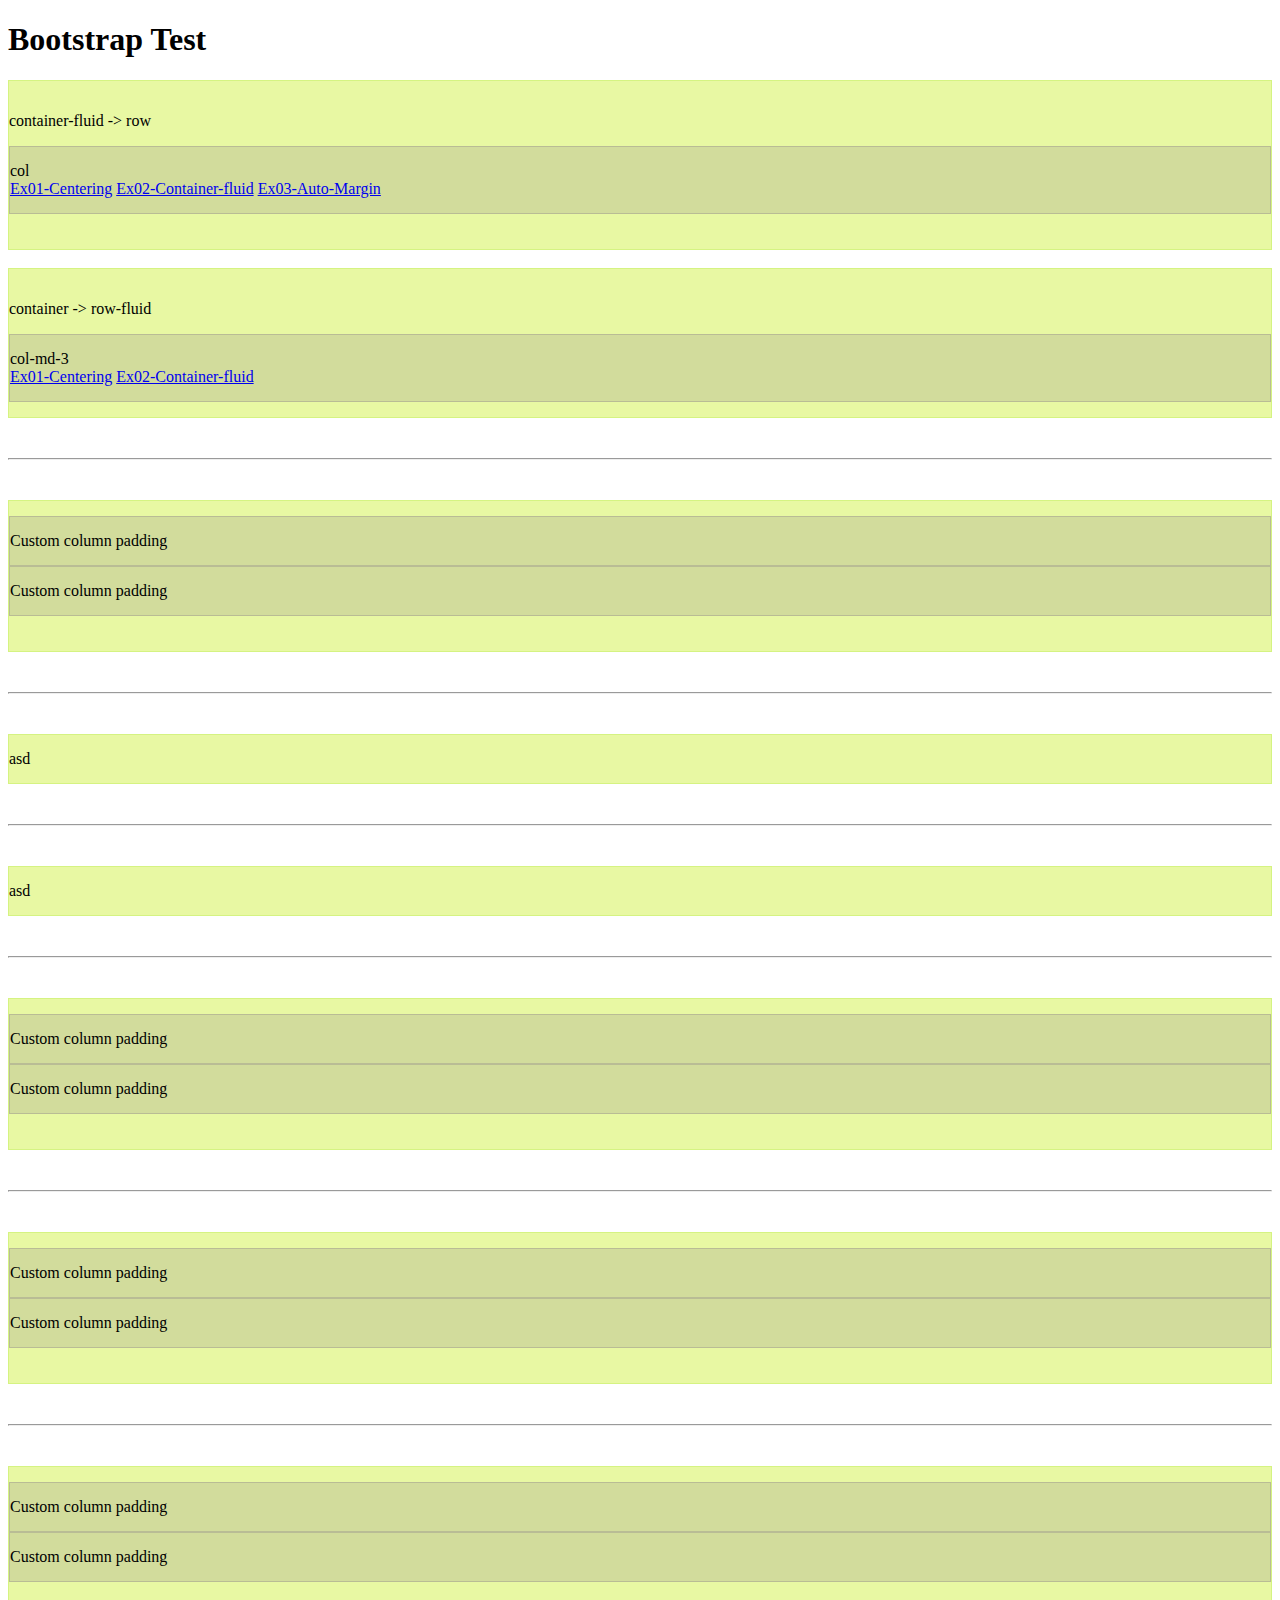
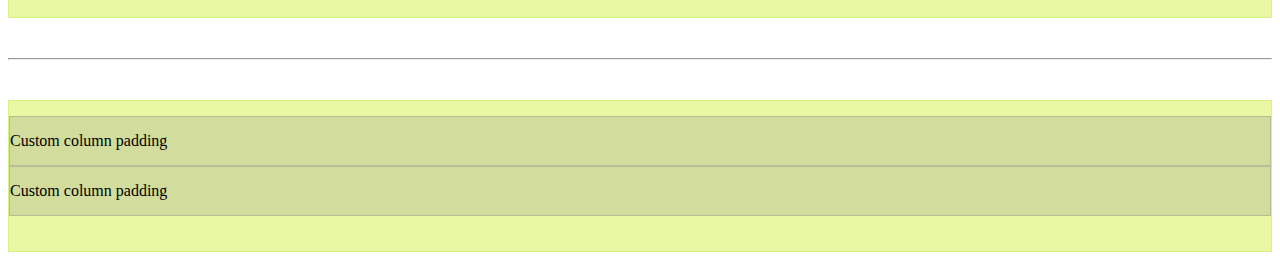
<file: index.html>
<!DOCTYPE html>
<html lang="en">

<head>
    <meta charset="UTF-8">
    <meta name="viewport" content="width=device-width, initial-scale=1.0">
    <meta http-equiv="X-UA-Compatible" content="ie=edge">
    <link href="https://cdn.jsdelivr.net/npm/bootstrap@5.0.2/dist/css/bootstrap.min.css" rel="stylesheet"
        integrity="sha384-EVSTQN3/azprG1Anm3QDgpJLIm9Nao0Yz1ztcQTwFspd3yD65VohhpuuCOmLASjC" crossorigin="anonymous">
    <link rel="stylesheet" href="css/grid.css">

    <title>Bootstrap Sandbox</title>
</head>

<body>
    <header>
        <h1 class="display-3 text-center my-4">Bootstrap Test</h1>
        <div class="container-fluid">
            <div class="row">
                <p>container-fluid -> row</p>
                <div class="col"> col <br>
                    <a href="./ex01-centering.html" class="btn btn-primary btn-block" role="button" type="button">Ex01-Centering</a>
                    <a href="./ex02-container-fluid.html" class="btn btn-primary btn-block " role="button" type="button">Ex02-Container-fluid</a>
                    <a href="./ex03-auto-margin.html" class="btn btn-primary btn-block " role="button" type="button">Ex03-Auto-Margin</a>
                </div>
            </div>
        </div>
        <br>
        <div class="container">
            <div class="row-fluid">
                <p>container -> row-fluid</p>
                <div class="col-md-3"> col-md-3 <br>
                    <a href="./ex01-centering.html" class="btn btn-primary btn-block" role="button" type="button">Ex01-Centering</a>
                    <a href="./ex02-container-fluid.html" class="btn btn-primary btn-block " role="button" type="button">Ex02-Container-fluid</a>
                </div>
            </div>
        </div>
    </header>
    <hr>
    <div class="container px-4">
        <div class="row gx-5">
            <div class="col">
                <div class="p-3 border bg-light">Custom column padding</div>
            </div>
            <div class="col">
                <div class="p-3 border bg-light">Custom column padding</div>
            </div>
        </div>
    </div>
    <hr>
    <div class="container p-0">
        asd
    </div>
    <hr>
    <div class="container">
        asd
    </div>
    <hr>
    <div class="container p-0">
        <div class="row gx-5">
            <div class="col">
                <div class="p-3 border bg-light">Custom column padding</div>
            </div>
            <div class="col">
                <div class="p-3 border bg-light">Custom column padding</div>
            </div>
        </div>
    </div>
    <hr>
    <div class="container px-0">
        <div class="row gx-5">
            <div class="col">
                <div class="p-3 border bg-light">Custom column padding</div>
            </div>
            <div class="col">
                <div class="p-3 border bg-light">Custom column padding</div>
            </div>
        </div>
    </div>
    <hr>
    <div class="container px-8">
        <div class="row gx-5">
            <div class="col">
                <div class="p-3 border bg-light">Custom column padding</div>
            </div>
            <div class="col">
                <div class="p-3 border bg-light">Custom column padding</div>
            </div>
        </div>
    </div>
    <hr>
    <div class="container px-4">
        <div class="row gx-0">
            <div class="col">
                <div class="p-3 border bg-light">Custom column padding</div>
            </div>
            <div class="col">
                <div class="p-3 border bg-light">Custom column padding</div>
            </div>
        </div>
    </div>


    <script src="https://cdn.jsdelivr.net/npm/@popperjs/core@2.9.2/dist/umd/popper.min.js"
        integrity="sha384-IQsoLXl5PILFhosVNubq5LC7Qb9DXgDA9i+tQ8Zj3iwWAwPtgFTxbJ8NT4GN1R8p" crossorigin="anonymous">
    </script>
    <script src="https://cdn.jsdelivr.net/npm/bootstrap@5.0.2/dist/js/bootstrap.min.js"
        integrity="sha384-cVKIPhGWiC2Al4u+LWgxfKTRIcfu0JTxR+EQDz/bgldoEyl4H0zUF0QKbrJ0EcQF" crossorigin="anonymous">
    </script>

</body>

</html>
</file>
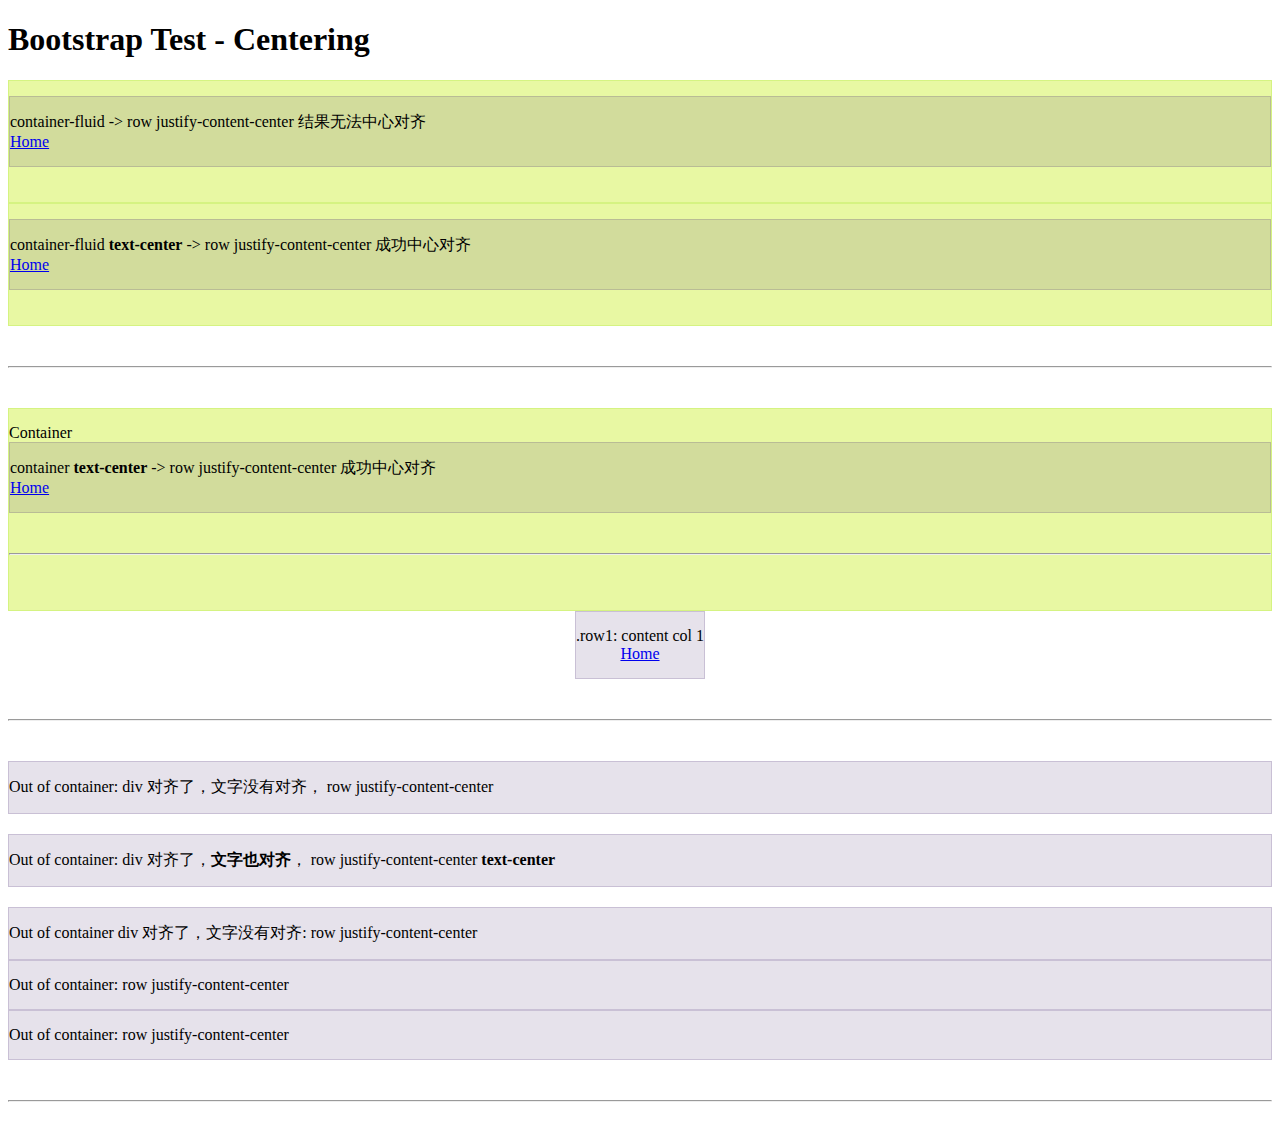
<file: ex01-centering.html>
<!DOCTYPE html>
<html lang="en">

<head>
    <meta charset="UTF-8">
    <meta name="viewport" content="width=device-width, initial-scale=1.0">
    <meta http-equiv="X-UA-Compatible" content="ie=edge">
    <link href="https://cdn.jsdelivr.net/npm/bootstrap@5.0.2/dist/css/bootstrap.min.css" rel="stylesheet"
        integrity="sha384-EVSTQN3/azprG1Anm3QDgpJLIm9Nao0Yz1ztcQTwFspd3yD65VohhpuuCOmLASjC" crossorigin="anonymous">

    <link rel="stylesheet" href="css/grid.css">
    <title>Bootstrap Sandbox</title>
</head>

<body>
    <style>
        .row1 {
            text-align: center;
            margin: 0 auto;
        }

        .row1 .col-md-3 {
            display: inline-block;
            vertical-align: middle;
            float: none;
        }
    </style>
    <header>
        <h1 class="text-center my-4">Bootstrap Test - Centering</h1>
        <div class="container-fluid">
            <div class="row justify-content-center">
                <div class="col-6">container-fluid -> row justify-content-center 结果无法中心对齐 <br>
                    <a href="./index.html" class="btn btn-primary btn-block" role="button" type="button">Home</a>
                </div>
            </div>
        </div>

        <div class="container-fluid text-center">
            <div class="row justify-content-center">
                <div class="col-6">container-fluid <b>text-center</b> -> row justify-content-center 成功中心对齐<br>
                    <a href="./index.html" class="btn btn-primary btn-block" role="button" type="button">Home</a>
                </div>
            </div>
        </div>
        <hr>
        <div class="container text-center">
            Container
            <div class="row justify-content-center">
                <div class="col-6"> container <b>text-center</b> -> row justify-content-center 成功中心对齐<br>
                    <a href="./index.html" class="btn btn-primary btn-block" role="button" type="button">Home</a>
                </div>

            </div>
            <hr>

        </div>
        <div class="row1">
            <div class="col-md-3">
                <div>.row1: content col 1</div>
                <a href="./index.html" class="btn btn-primary btn-block" role="button" type="button">Home</a>
            </div>

        </div>
        <hr>
        <div class="row justify-content-center">
            <div class="col-6">Out of container:  div 对齐了，文字没有对齐， row justify-content-center</div>
        </div>
        <div class="row justify-content-center text-center">
            <div class="col-6">Out of container:  div 对齐了，<b>文字也对齐</b>， row justify-content-center <b>text-center</b></div>
        </div>
        <div class="row justify-content-center">
            <div class="col-3">Out of container div 对齐了，文字没有对齐: row justify-content-center</div>
            <div class="col-3">Out of container: row justify-content-center</div>
            <div class="col-3">Out of container: row justify-content-center</div>
        </div>

    </header>
    <hr>


    <script src="https://cdn.jsdelivr.net/npm/@popperjs/core@2.9.2/dist/umd/popper.min.js"
        integrity="sha384-IQsoLXl5PILFhosVNubq5LC7Qb9DXgDA9i+tQ8Zj3iwWAwPtgFTxbJ8NT4GN1R8p" crossorigin="anonymous">
    </script>
    <script src="https://cdn.jsdelivr.net/npm/bootstrap@5.0.2/dist/js/bootstrap.min.js"
        integrity="sha384-cVKIPhGWiC2Al4u+LWgxfKTRIcfu0JTxR+EQDz/bgldoEyl4H0zUF0QKbrJ0EcQF" crossorigin="anonymous">
    </script>

</body>

</html>
</file>
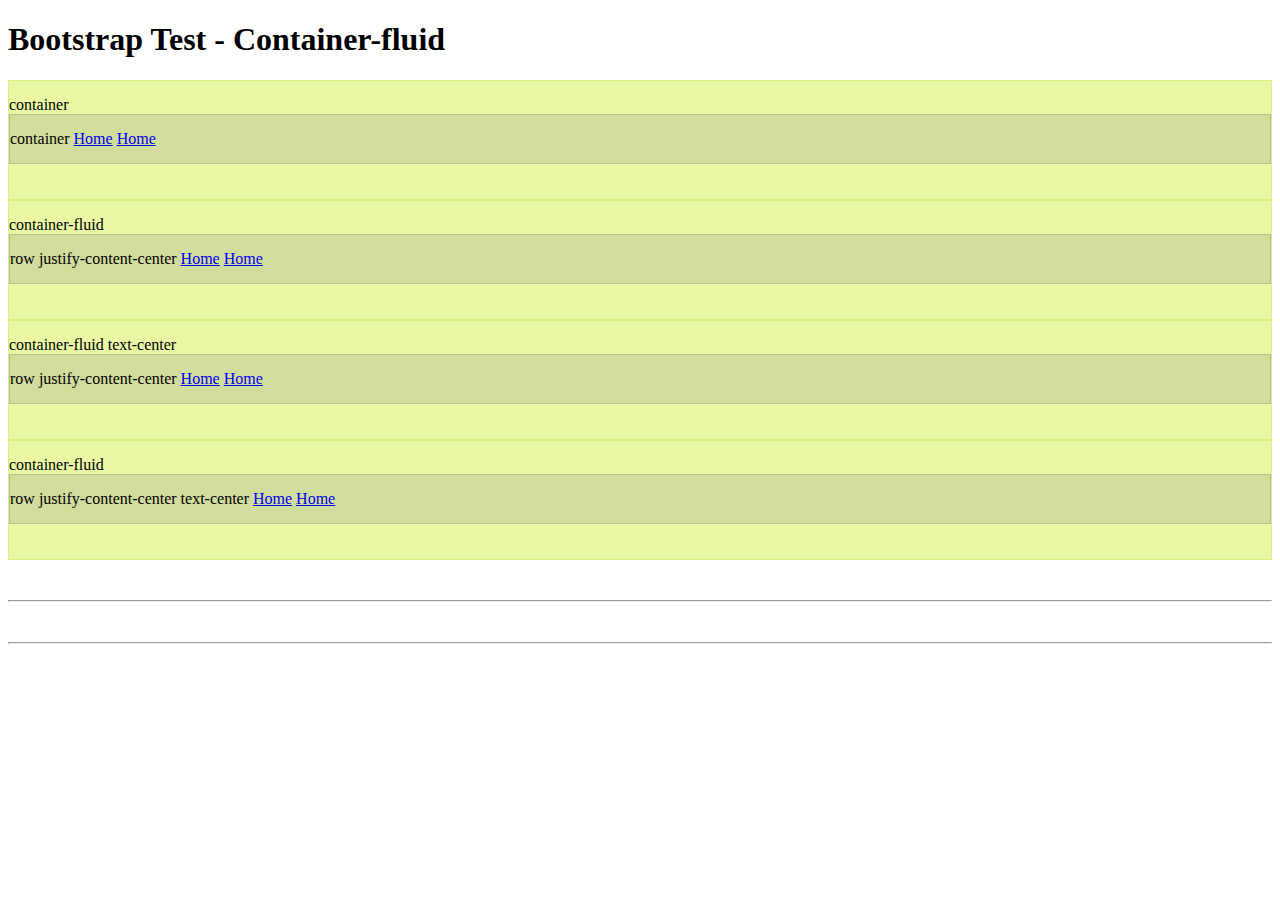
<file: ex02-container-fluid.html>
<!DOCTYPE html>
<html lang="en">

<head>
    <meta charset="UTF-8">
    <meta name="viewport" content="width=device-width, initial-scale=1.0">
    <meta http-equiv="X-UA-Compatible" content="ie=edge">
    <link href="https://cdn.jsdelivr.net/npm/bootstrap@5.0.2/dist/css/bootstrap.min.css" rel="stylesheet"
        integrity="sha384-EVSTQN3/azprG1Anm3QDgpJLIm9Nao0Yz1ztcQTwFspd3yD65VohhpuuCOmLASjC" crossorigin="anonymous">

    <link rel="stylesheet" href="css/grid.css">
    <title>Bootstrap Sandbox</title>
</head>

<body>
    <header>
        <h1 class="text-center my-4">Bootstrap Test - Container-fluid</h1>
    </header>

    <div class="container my-2">
        container
        <div class="row justify-content-center">
            <div class="col-6"> container
                <a href="./index.html" class="btn btn-primary btn-block" role="button" type="button">Home</a>
                <a href="./index.html" class="btn btn-primary btn-block" role="button" type="button">Home</a>
            </div>
        </div>
    </div>

    <div class="container-fluid">
        container-fluid
        <div class="row justify-content-center">
            <div class="col-6"> row justify-content-center
                <a href="./index.html" class="btn btn-primary btn-block" role="button" type="button">Home</a>
                <a href="./index.html" class="btn btn-primary btn-block" role="button" type="button">Home</a>
            </div>
        </div>
    </div>

    <div class="container-fluid text-center my-2">
        container-fluid text-center
        <div class="row justify-content-center">
            <div class="col-6"> row justify-content-center
                <a href="./index.html" class="btn btn-primary btn-block" role="button" type="button">Home</a>
                <a href="./index.html" class="btn btn-primary btn-block" role="button" type="button">Home</a>
            </div>
        </div>
    </div>

    <div class="container-fluid my-2">
        container-fluid
        <div class="row justify-content-center text-center ">
            <div class="col-6"> row justify-content-center text-center 
                <a href="./index.html" class="btn btn-primary btn-block" role="button" type="button">Home</a>
                <a href="./index.html" class="btn btn-primary btn-block" role="button" type="button">Home</a>
            </div>
        </div>
    </div>
    <hr>

    </header>
    <hr>


    <script src="https://cdn.jsdelivr.net/npm/@popperjs/core@2.9.2/dist/umd/popper.min.js"
        integrity="sha384-IQsoLXl5PILFhosVNubq5LC7Qb9DXgDA9i+tQ8Zj3iwWAwPtgFTxbJ8NT4GN1R8p" crossorigin="anonymous">
    </script>
    <script src="https://cdn.jsdelivr.net/npm/bootstrap@5.0.2/dist/js/bootstrap.min.js"
        integrity="sha384-cVKIPhGWiC2Al4u+LWgxfKTRIcfu0JTxR+EQDz/bgldoEyl4H0zUF0QKbrJ0EcQF" crossorigin="anonymous">
    </script>

</body>

</html>
</file>
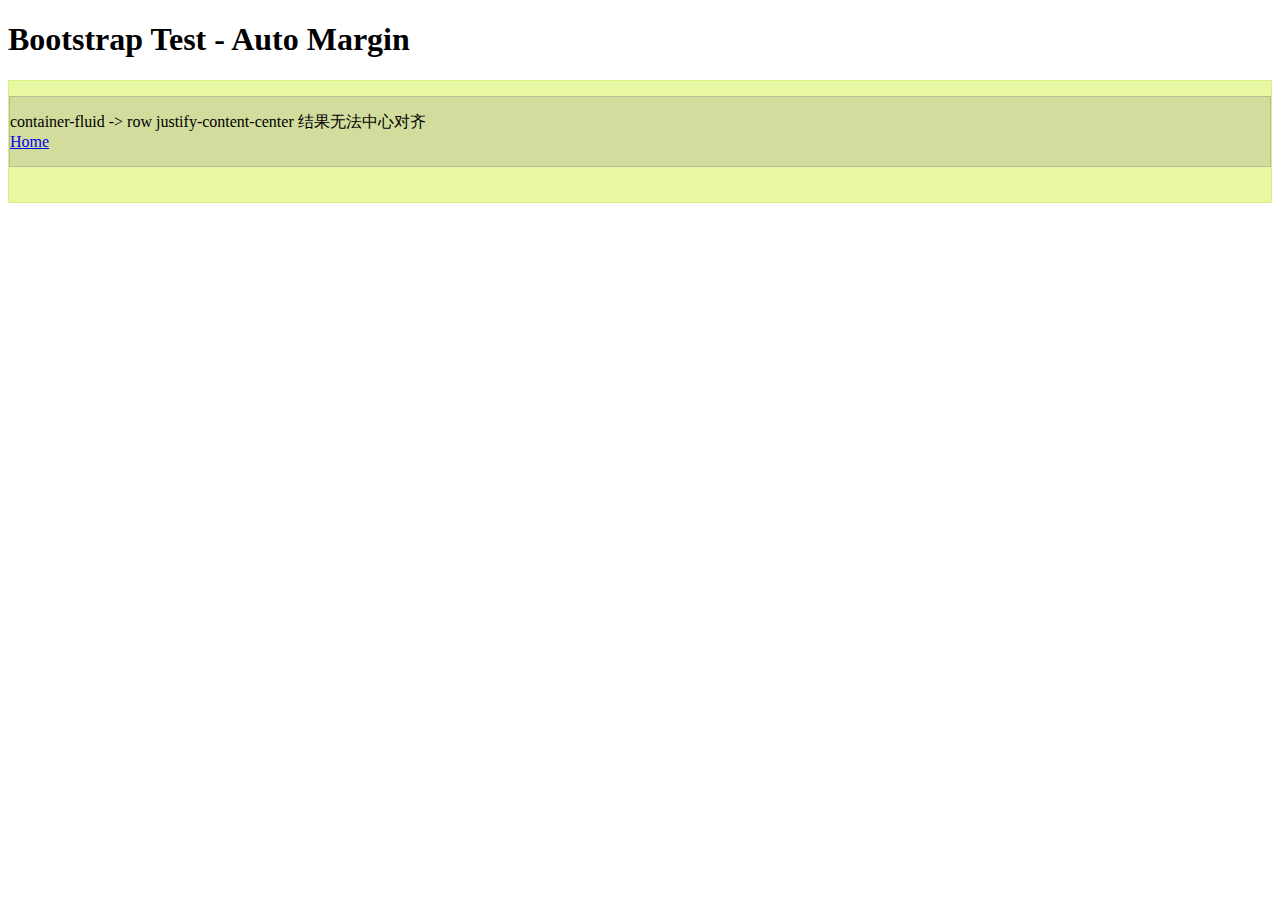
<file: ex03-auto-margin.html>
<!DOCTYPE html>
<html lang="en">

<head>
    <meta charset="UTF-8">
    <meta name="viewport" content="width=device-width, initial-scale=1.0">
    <meta http-equiv="X-UA-Compatible" content="ie=edge">
    <link href="https://cdn.jsdelivr.net/npm/bootstrap@5.0.2/dist/css/bootstrap.min.css" rel="stylesheet"
        integrity="sha384-EVSTQN3/azprG1Anm3QDgpJLIm9Nao0Yz1ztcQTwFspd3yD65VohhpuuCOmLASjC" crossorigin="anonymous">

    <link rel="stylesheet" href="css/grid.css">
    <title>Bootstrap Sandbox</title>
</head>

<body>
    <header>
        <h1 class="text-center my-4">Bootstrap Test - Auto Margin</h1>
        <div class="container-fluid">
            <div class="row justify-content-center">
                <div class="col-6">container-fluid -> row justify-content-center 结果无法中心对齐 <br>
                    <a href="./index.html" class="btn btn-primary btn-block" role="button" type="button">Home</a>
                </div>
            </div>
        </div>
    </header>


</body>

</html>
</file>
<file: css/grid.css>
h4 {
    margin-top: 25px;
}

.row {
    margin-bottom: 20px;
}

.row .row {
    margin-top: 10px;
    margin-bottom: 0;
}

[class*="col"] {
    padding-top: 15px;
    padding-bottom: 15px;
    background-color: #eee;
    background-color: rgba(86, 61, 124, .15);
    border: 1px solid #ddd;
    border: 1px solid rgba(86, 61, 124, .2);
}

[class*="container"] {
    padding-top: 15px;
    padding-bottom: 15px;
    background-color: rgb(232, 248, 163);
    border: 1px solid rgb(213, 243, 130);
}

hr {
    margin-top: 40px;
    margin-bottom: 40px;
}
</file>
